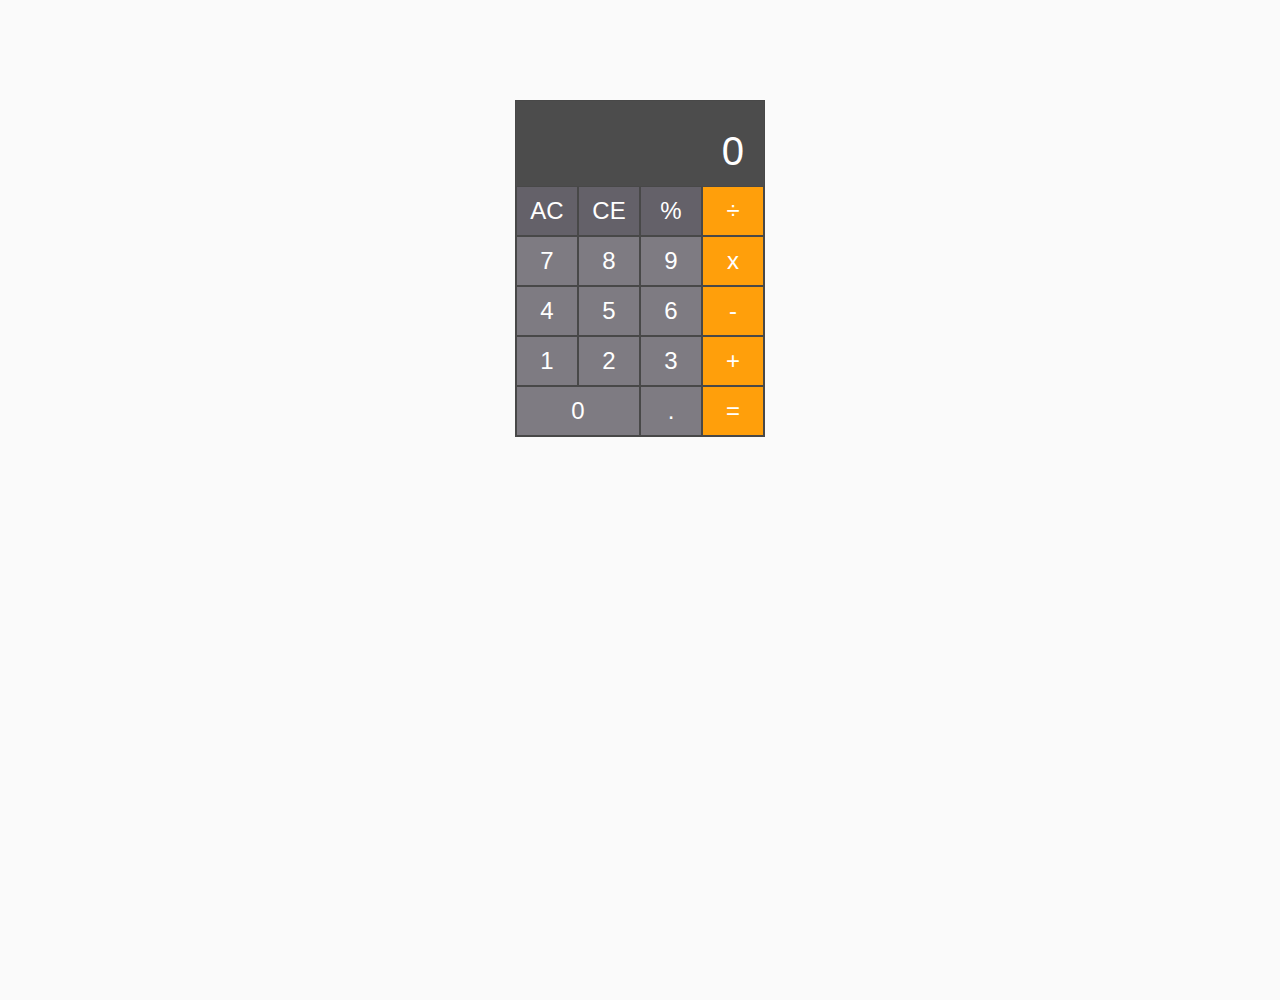
<file: projects/calculator/index.html>
<!DOCTYPE html>
<html lang="en">
<head>
  <meta charset="UTF-8">
  <meta http-equiv="X-UA-Compatible" content="IE=edge">
  <meta name="viewport" content="width=device-width, initial-scale=1.0">
  <title>Document</title>
  <link rel="stylesheet" href="./css/style.css">
</head>
<body>
    <div class="wrapper">
        <div class="calculator">
            <div class="calculator__display" id="display">0</div>
            <div class="calculator__controls">
                <button type="button" class="calculator__button" id="AC" onClick="clearDisplay(); allClear();">AC</button>
                <button type="button" class="calculator__button" id="CE" onClick="clearDisplay();">CE</button>
                <button type="button" class="calculator__button" id="percent" onClick="percent();">%</button>
                <button type="button" class="calculator__button" id="divide" onClick="pressOp('/')">÷</button>
                <button type="button" class="calculator__button" id="seven" onClick="pressNum(7);">7</button>
                <button type="button" class="calculator__button" id="eight" onClick="pressNum(8);">8</button>
                <button type="button" class="calculator__button" id="nine" onClick="pressNum(9);">9</button>
                <button type="button" class="calculator__button" id="times" onClick="pressOp('*')">x</button>
                <button type="button" class="calculator__button" id="four" onClick="pressNum(4);">4</button>
                <button type="button" class="calculator__button" id="five" onClick="pressNum(5);">5</button>
                <button type="button" class="calculator__button" id="six" onClick="pressNum(6);">6</button>
                <button type="button" class="calculator__button" id="minus" onClick="pressOp('-')">-</button>
                <button type="button" class="calculator__button" id="one" onClick="pressNum(1);">1</button>
                <button type="button" class="calculator__button" id="two" onClick="pressNum(2);">2</button>
                <button type="button" class="calculator__button" id="three" onClick="pressNum(3);">3</button>
                <button type="button" class="calculator__button" id="plus" onClick="pressOp('+');">+</button>
                <button type="button" class="calculator__button button__zero" id="zero" onClick="pressNum(0);">0</button>
                <button type="button" class="calculator__button" id="dot" onClick="pressNum('.');">.</button>
                <button type="button" class="calculator__button" id="equals" onClick="equals();">=</button>
            </div>
        </div>
    </div>
  <script src="script.js"></script>
</body>
</html>
</file>
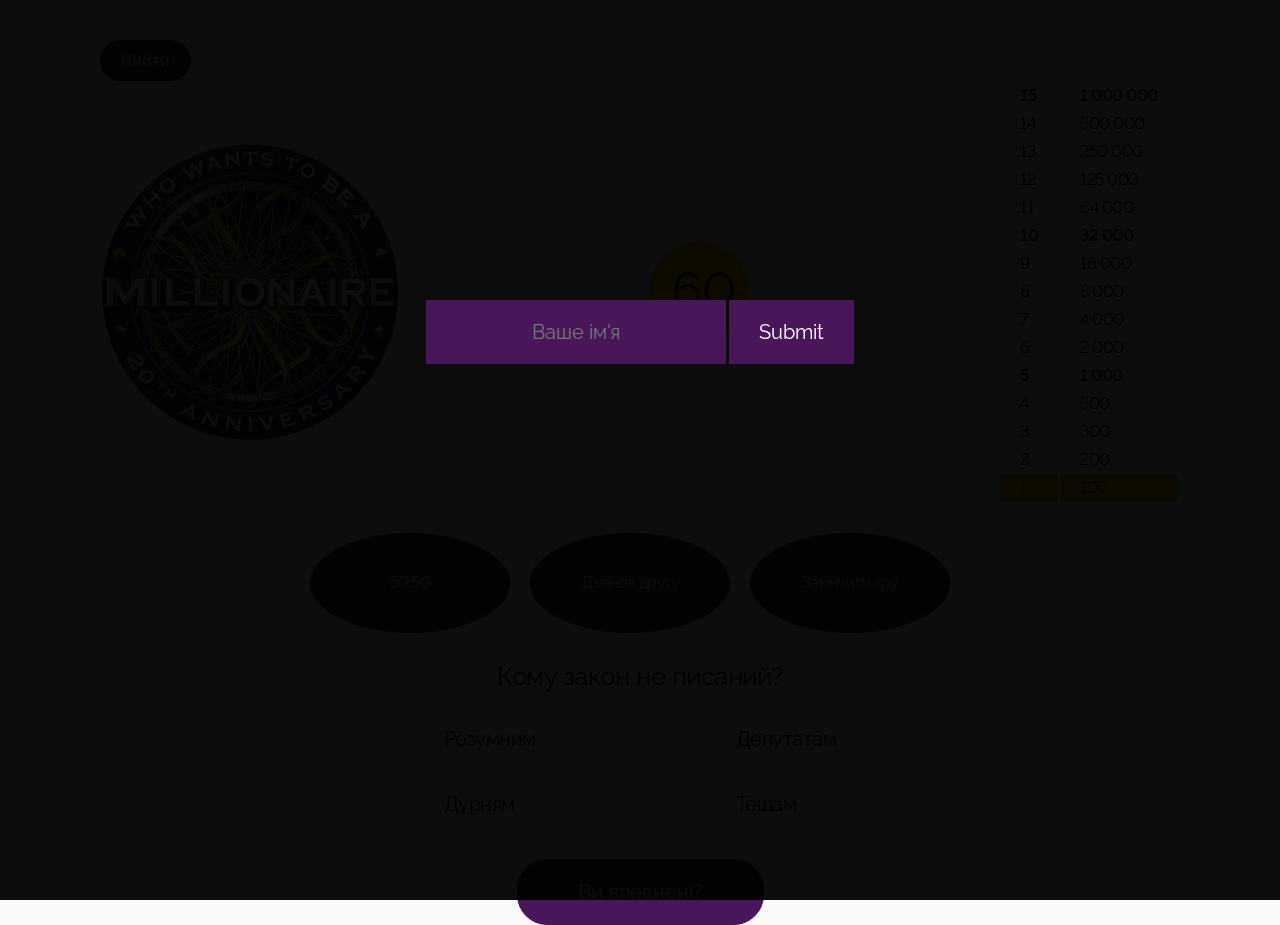
<file: projects/millionaire/index.html>
<!DOCTYPE html>
<html lang="en">
<head>
    <meta charset="UTF-8">
    <meta http-equiv="X-UA-Compatible" content="IE=edge">
    <meta name="viewport" content="width=device-width, initial-scale=1.0">
    <title>Document</title>
	<link rel="preconnect" href="https://fonts.googleapis.com">
	<link rel="preconnect" href="https://fonts.gstatic.com" crossorigin>
	<link href="https://fonts.googleapis.com/css2?family=Raleway:wght@300;400;500;700&display=swap" rel="stylesheet">
	<link rel="stylesheet" href="./css/style.css">
</head>
<body>
	<div class="millionaire">
		<button class="millionaire__exit btn"><a href="../main.html">Вийти</a></button>
		<div class="millionaire__top">
			<div class="top__logo">
				<img src="./images/Wwtbam_logo_2018.webp" alt="Logo">
			</div>
			<div class="top__help">
				<div class="top__timer" id="timer_inp">60</div>
			</div>
			<div class="top__table">
				<table>
					<tr class="tr">
		  				<td>15</td><td>1 000 000</td>
					</tr>
					<tr>
		  				<td>14</td><td>500 000</td>
					</tr>
					<tr>
		  				<td>13</td><td>250 000</td>
					</tr>
					<tr>
		  				<td>12</td><td>125 000</td>
					</tr>
					<tr>
		  				<td>11</td><td>64 000</td>
					</tr>
					<tr class="tr">
		  				<td>10</td><td>32 000</td>
					</tr>
					<tr>
		  				<td>9</td><td>16 000</td>
					</tr>
					<tr>
		  				<td>8</td><td>8 000</td>
					</tr>
					<tr>
		  				<td>7</td><td>4 000</td>
					</tr>
					<tr>
		  				<td>6</td><td>2 000</td>
					</tr>
					<tr class="tr">
		  				<td>5</td><td>1 000</td>
					</tr>
					<tr>
		  				<td>4</td><td>500</td>
					</tr>
					<tr>
		  				<td>3</td><td>300</td>
					</tr>
					<tr>
		  				<td>2</td><td>200</td>
					</tr>	        	  	  
					<tr>
		  				<td>1</td><td>100</td>
					</tr>
	  			</table>
			</div>
		</div>
	<div class="millionaire__round">
		<div class="round50 round-style round-style1"><p>50:50</p></div>
		<div class="round round-style round-style3"><p>Дзвінок другу</p></div>
		<div class="roundEnd round-style round-style4"><p>Закінчити гру</p></div>
	</div>
	<h3 class="question"></h3>
	<div class="millionaire__variants">
		<div class="variants__column">
			<div class="variants__answer">
				<input class="answer-input" type="radio" name="answer" id="answer1" value="0">
				<label for="answer1" class="answer-label"></label>
			</div>
			<div class="variants__answer">
				<input class="answer-input" type="radio" name="answer" id="answer2" value="1">
				<label for="answer2" class="answer-label"></label>
			</div>
		</div>
		<div class="variants__column">
			<div class="variants__answer">
				<input class="answer-input" type="radio" name="answer" id="answer3" value="2">
				<label for="answer3" class="answer-label"></label>
			</div>
			<div class="variants__answer">
				<input class="answer-input" type="radio" name="answer" id="answer4" value="3">
				<label for="answer4" class="answer-label"></label>
			</div>
		</div>
	</div>
	<div class="millionaire__btn">
		<input type="button" class="btn" value="Ви впевнені?">
	</div>
	<div class="start">
		<form action="">
			<input type="text" id="user" name="user" required placeholder="Ваше ім'я">
			<input type="submit" id="start">
		</form>
		</div>
	<div class="end">
		<h2 class="showResult">Ви програли</h2>
	</div>
	<div class="reStart">
		<div class="reStart__game">
			<button id="startGame" class="reStart__button">Грати</button>
		</div>
	</div>
</div>
	<script src="https://ajax.googleapis.com/ajax/libs/jquery/3.6.3/jquery.min.js"></script>
	<script src="script.js"></script>
</body>
</html>
</file>
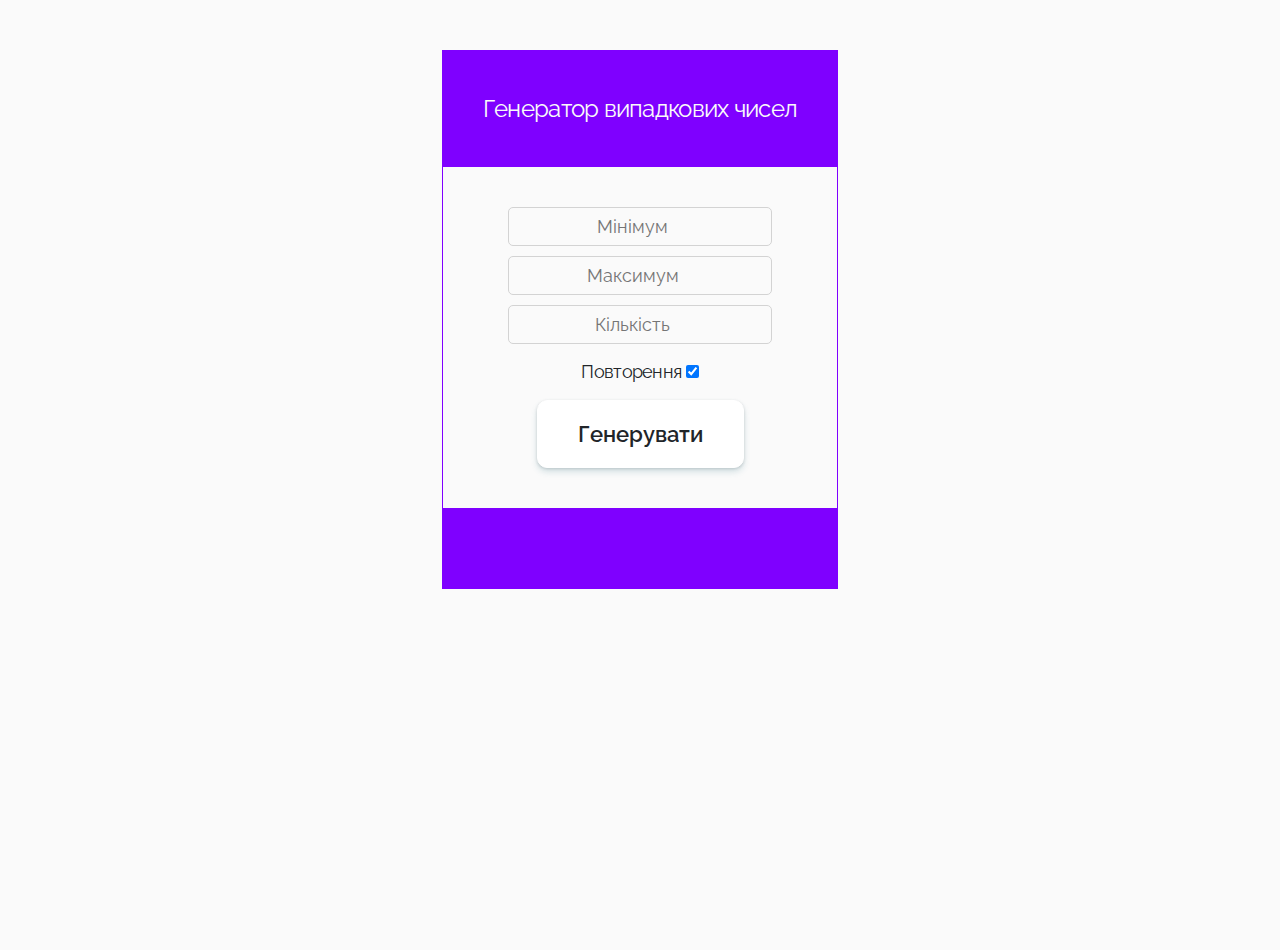
<file: projects/randomizer/index.html>
<!DOCTYPE html>
<html lang="en">
<head>
    <meta charset="UTF-8">
    <meta http-equiv="X-UA-Compatible" content="IE=edge">
    <meta name="viewport" content="width=device-width, initial-scale=1.0">
    <title>Document</title>
	<link rel="preconnect" href="https://fonts.googleapis.com">
	<link rel="preconnect" href="https://fonts.gstatic.com" crossorigin>
	<link href="https://fonts.googleapis.com/css2?family=Raleway:wght@300;400;500;700&display=swap" rel="stylesheet">
	<link rel="stylesheet" href="./css/style.css">
</head>
<body>
	<div class="randomizer">
		<div class="randomizer__wrapper">
			<h1 class="randomizer__title">Генератор випадкових чисел</h1>
				<div class="randomizer__main">
					<div class="randomizer__row">
    					<input class="randomizer__input" type="number" onfocus="this.value=''" id="inputmin" placeholder="Мінімум">
					</div>
					<div class="randomizer__row">
						<input class="randomizer__input" type="number" onfocus="this.value=''" id="inputmax" placeholder="Максимум">
					</div>
					<div class="randomizer__row">
						<input class="randomizer__input" type="number" onfocus="this.value=''" id="choose" placeholder="Кількість">
					</div>
					<div class="randomizer__row">
						<p class="randomizer__text">Повторення <input class="randomizer__input" type="checkbox" checked="checked" onfocus="this.value=''" id="replace"></p>
					</div>
					<button class="randomizer__row randomizer__btn" type="button" onclick=randomize()>Генерувати</button>
				</div>
				<div class="randomizer__row">
					<div class="randomizer__answer" id="answer"><div>
				</div>
		</div>
	</div>
    <script src="script.js"></script>
</body>
</html>
</file>
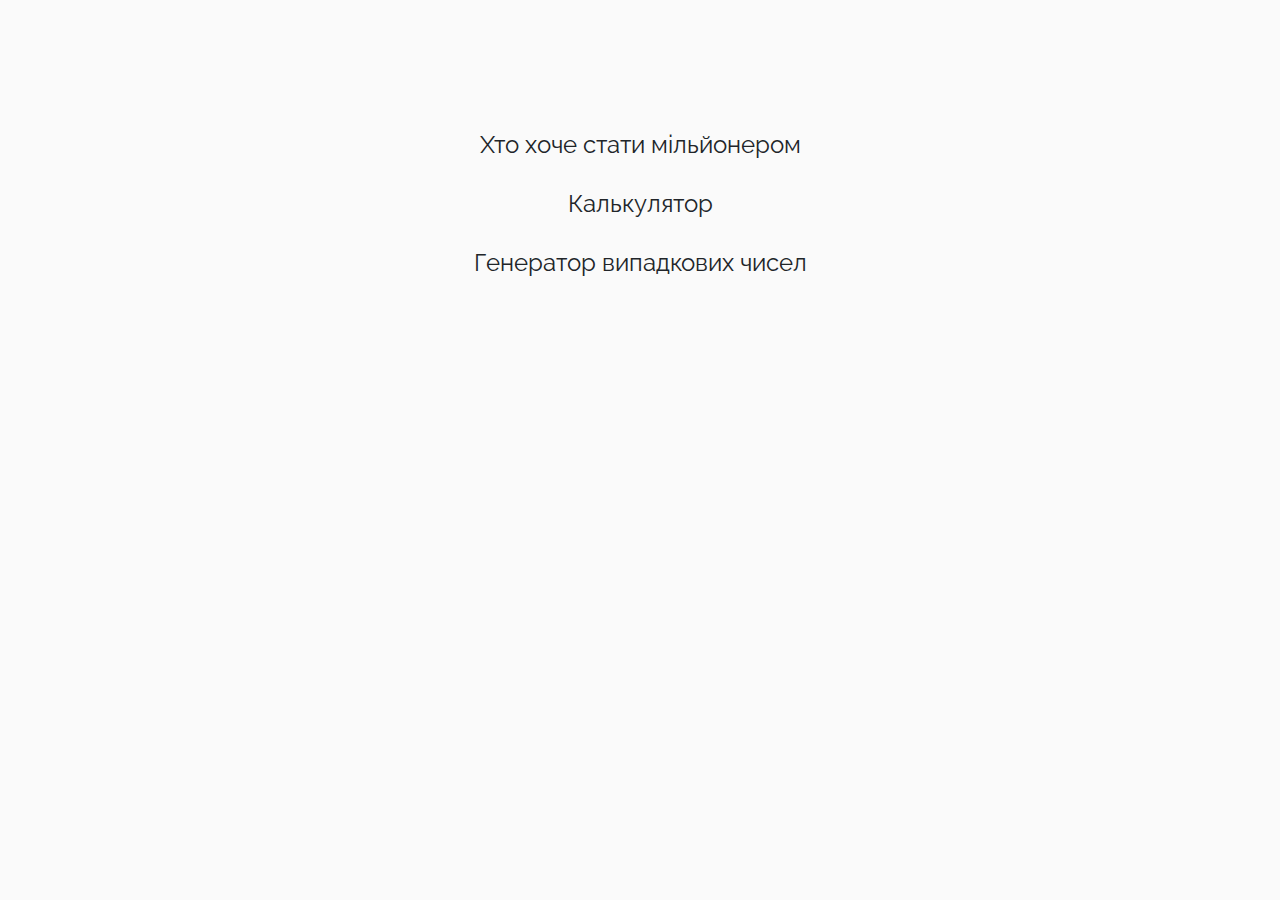
<file: projects/main.html>
<!DOCTYPE html>
<html lang="en">
<head>
    <meta charset="UTF-8">
    <meta http-equiv="X-UA-Compatible" content="IE=edge">
    <meta name="viewport" content="width=device-width, initial-scale=1.0">
    <title>Document</title>
    <link rel="preconnect" href="https://fonts.googleapis.com">
	<link rel="preconnect" href="https://fonts.gstatic.com" crossorigin>
	<link href="https://fonts.googleapis.com/css2?family=Raleway:wght@400&display=swap" rel="stylesheet">
    <link rel="stylesheet" href="main.css">
</head>
<body>
    <div class="wrapper">
        <a href="./millionaire/index.html">Хто хоче стати мільйонером</a>
        <a href="./calculator/index.html">Калькулятор</a>
        <a href="./randomizer/index.html">Генератор випадкових чисел</a>
    </div>
</body>
</html>
</file>
<file: projects/calculator/css/style.css>
* {
  padding: 0;
  margin: 0;
  border: 0;
}

*, *:before, *:after {
  -moz-box-sizing: border-box;
  -webkit-box-sizing: border-box;
  box-sizing: border-box;
}

:focus, :active {
  outline: none;
}

a:focus, a:active {
  outline: none;
}

nav, footer, header, aside {
  display: block;
}

html, body {
  height: 100%;
  width: 100%;
  font-size: 100%;
  line-height: 1;
  font-size: 16px;
  -ms-text-size-adjust: 100%;
  -moz-text-size-adjust: 100%;
  -webkit-text-size-adjust: 100%;
}

input, button, textarea {
  font-family: inherit;
}

input::-ms-clear {
  display: none;
}

button {
  cursor: pointer;
}

button::-moz-focus-inner {
  padding: 0;
  border: 0;
}

a, a:visited {
  text-decoration: none;
}

a:hover {
  text-decoration: none;
}

ul li {
  list-style: none;
}

img {
  vertical-align: top;
}

h1, h2, h3, h4, h5, h6 {
  font-size: inherit;
  font-weight: inherit;
}

a {
  color: inherit;
}

#menu__toggle {
  opacity: 0;
}

body {
  font-family: "Raleway", sans-serif;
  font-size: 40px;
  line-height: 150%;
  background-color: #FAFAFA;
  font-variant-numeric: lining-nums;
}

.wrapper {
  display: flex;
  justify-content: center;
  margin-top: 100px;
}

.calculator {
  width: 250px;
  display: flex;
  flex-direction: column;
  border: 0.3px solid #484848;
}

.calculator__button {
  font-size: 24px;
  background-color: #7E7B82;
  border: 0.3px solid #484848;
  color: white;
  font-variant-numeric: lining-nums;
  cursor: pointer;
  padding: 10px;
  text-align: center;
  transition: all 0.2s ease;
}
.calculator__button:nth-of-type(4n) {
  background-color: #FF9F0B;
}
.calculator__button:nth-of-type(4n):active {
  background-color: #cc7f08;
}
.calculator__button:nth-of-type(-1n+3) {
  background-color: #646169;
}
.calculator__button:nth-of-type(-1n+3):active {
  background-color: #A0A0A0;
}
.calculator__button:last-of-type {
  background-color: #FF9F0B;
}
.calculator__button:last-of-type:active {
  background-color: #cc7f08;
}
.calculator__button:active {
  background-color: #D0D0D0;
}

.calculator__controls {
  display: grid;
  grid-template-columns: 1fr 1fr 1fr 1fr;
  grid-template-rows: 1fr 1fr 1fr 1fr;
}

.button__zero {
  grid-row-start: 5;
  grid-row-end: 6;
  grid-column-start: 1;
  grid-column-end: 3;
}

.calculator__display {
  background-color: #4C4C4C;
  color: #fff;
  padding: 20px 20px 5px 20px;
  text-align: right;
  max-width: 100%;
}
</file>
<file: projects/millionaire/css/style.css>
* {
  padding: 0;
  margin: 0;
  border: 0;
}

*, *:before, *:after {
  -moz-box-sizing: border-box;
  -webkit-box-sizing: border-box;
  box-sizing: border-box;
}

:focus, :active {
  outline: none;
}

a:focus, a:active {
  outline: none;
}

nav, footer, header, aside {
  display: block;
}

html, body {
  height: 100%;
  width: 100%;
  font-size: 100%;
  line-height: 1;
  font-size: 16px;
  -ms-text-size-adjust: 100%;
  -moz-text-size-adjust: 100%;
  -webkit-text-size-adjust: 100%;
}

input, button, textarea {
  font-family: inherit;
}

input::-ms-clear {
  display: none;
}

button {
  cursor: pointer;
}

button::-moz-focus-inner {
  padding: 0;
  border: 0;
}

a, a:visited {
  text-decoration: none;
}

a:hover {
  text-decoration: none;
}

ul li {
  list-style: none;
}

img {
  vertical-align: top;
}

h1, h2, h3, h4, h5, h6 {
  font-size: inherit;
  font-weight: inherit;
}

a {
  color: inherit;
}

#menu__toggle {
  opacity: 0;
}

body {
  font-family: "Raleway", sans-serif;
  letter-spacing: -0.03em;
  background-color: #FAFAFA;
  font-variant-numeric: lining-nums;
  padding: 20px 100px;
  white-space: nowrap;
}

.top__logo img {
  max-width: 300px;
}

.millionaire__top {
  display: flex;
  justify-content: space-between;
  align-items: center;
}

.millionaire__round {
  width: 100%;
  display: flex;
  justify-content: center;
  margin-top: 0px;
}

.top__timer {
  margin: 0 20px;
  padding: 23px;
  width: 100px;
  height: 100px;
  background: #ffd800;
  border-radius: 50%;
  font-size: 50px;
}

.round-style {
  margin-top: 30px;
  padding: 20px;
  display: flex;
  justify-content: center;
  align-items: center;
  background: #481659;
  border-radius: 100px/50px;
  width: 200px;
  height: 100px;
  text-align: center;
  color: #fff;
  cursor: pointer;
}
.round-style:not(last-of-type) {
  margin-right: 20px;
}
.round-style:hover {
  background: #671f80;
  transition: all 0.4s ease-out;
}

.question {
  text-align: center;
  width: 100%;
  margin-top: 30px;
  font-size: 26px;
}

input[type=radio] {
  visibility: hidden;
}

.millionaire__variants {
  display: flex;
  justify-content: center;
  font-size: 20px;
  color: #000000;
}

.variants__column {
  margin: 10px 50px;
}

.variants__answer {
  margin-top: 15px;
}

input[type=radio] {
  display: none;
}

input[type=radio] + label {
  display: inline-block;
  padding: 15px 50px;
  cursor: pointer;
}

input[type=radio]:checked + label {
  border-radius: 50px;
  border: 1px solid #481659;
  transition: all 0.1s ease-out;
}

.millionaire__btn {
  display: flex;
  justify-content: center;
}

.btn {
  margin-top: 20px;
  padding: 20px 60px;
  font-size: 20px;
  background: #481659;
  color: #fff;
  border: 1px solid #481659;
  border-radius: 30px;
  cursor: pointer;
}
.btn:hover {
  background: #671f80;
  transition: all 0.4s ease-out;
}

td {
  padding: 5px 20px;
  background-color: transparent;
}

.tr {
  color: #671f80;
  font-weight: bold;
}

.millionaire__exit {
  padding: 10px 20px;
  font-size: 16px;
}

.start {
  background: rgba(0, 0, 0, 0.95);
  position: fixed;
  top: 0;
  left: 0;
  right: 0;
  bottom: 0;
  display: block;
  font-weight: bold;
  text-align: center;
}

#user {
  width: 300px;
  text-align: center;
}

#start, #user {
  font-size: 20px;
  padding: 20px 30px;
  vertical-align: center;
  margin-top: 300px;
  background: #481659;
  color: #fff;
}

.end {
  background: rgb(0, 0, 0);
  position: fixed;
  top: 0;
  left: 0;
  right: 0;
  bottom: 0;
  display: none;
  font-weight: bold;
}

.end h2 {
  padding: 20px 70px;
  font-size: 24px;
  background: #481659;
  color: #fff;
  text-align: center;
  margin-top: 400px;
}

.reStart__game {
  display: flex;
  justify-content: center;
  margin-top: 400px;
}

.reStart__button {
  padding: 20px 70px;
  font-size: 24px;
  background: #481659;
  color: #fff;
  cursor: pointer;
}
.reStart__button:hover {
  background: #671f80;
  transition: all 0.4s ease-out;
}

.reStart {
  background: rgba(0, 0, 0, 0.95);
  position: fixed;
  top: 0;
  left: 0;
  right: 0;
  bottom: 0;
  display: none;
}

.reStart h1 {
  color: #ffd800;
  text-align: center;
  margin-top: 400px;
}
</file>
<file: projects/randomizer/css/style.css>
* {
  padding: 0;
  margin: 0;
  border: 0;
}

*, *:before, *:after {
  -moz-box-sizing: border-box;
  -webkit-box-sizing: border-box;
  box-sizing: border-box;
}

:focus, :active {
  outline: none;
}

a:focus, a:active {
  outline: none;
}

nav, footer, header, aside {
  display: block;
}

html, body {
  height: 100%;
  width: 100%;
  font-size: 100%;
  line-height: 1;
  font-size: 16px;
  -ms-text-size-adjust: 100%;
  -moz-text-size-adjust: 100%;
  -webkit-text-size-adjust: 100%;
}

input, button, textarea {
  font-family: inherit;
}

input::-ms-clear {
  display: none;
}

button {
  cursor: pointer;
}

button::-moz-focus-inner {
  padding: 0;
  border: 0;
}

a, a:visited {
  text-decoration: none;
}

a:hover {
  text-decoration: none;
}

ul li {
  list-style: none;
}

img {
  vertical-align: top;
}

h1, h2, h3, h4, h5, h6 {
  font-size: inherit;
  font-weight: inherit;
}

a {
  color: inherit;
}

#menu__toggle {
  opacity: 0;
}

body {
  font-family: "Raleway", sans-serif;
  letter-spacing: -0.03em;
  line-height: 150%;
  font-size: 24px;
  background-color: #FAFAFA;
  font-variant-numeric: lining-nums;
}

.randomizer {
  display: flex;
  justify-content: center;
  align-items: center;
  margin-top: 50px;
}

.randomizer__wrapper {
  border: 1px solid #7f00ff;
  max-width: 400px;
  background-color: #FAFAFA;
}

.randomizer__title {
  padding: 40px;
  background-color: #7f00ff;
  color: #FAFAFA;
  text-align: center;
}

.randomizer__main {
  padding: 30px;
  display: flex;
  flex-direction: column;
  justify-content: center;
  align-items: center;
}

.randomizer__row {
  display: flex;
  justify-content: center;
  align-items: center;
  margin-top: 10px;
}

.randomizer__input {
  background-color: #FAFAFA;
  text-align: center;
  padding: 5px 20px;
  font-family: inherit;
  font-size: 18px;
  line-height: 1.5;
  color: #212529;
  border: 1px solid #d3d3d3;
  border-radius: 5px;
  font-variant-numeric: lining-nums;
}

.randomizer__text {
  color: #212529;
  font-size: 18px;
}

.randomizer__btn {
  display: block;
  padding: 20px 40px;
  outline: none;
  border: 1px solid #fff;
  border-radius: 10px;
  font-size: 22px;
  font-weight: 600;
  color: #212529;
  background-color: #fff;
  box-shadow: 0 4px 6px rgba(65, 132, 144, 0.2), 0 1px 3px rgba(0, 0, 0, 0.15);
  cursor: pointer;
  transition: box-shadow 0.2s;
}
.randomizer__btn:hover {
  transition: all 0.2s ease;
  box-shadow: 0 7px 14px rgba(65, 132, 144, 0.25), 0 3px 6px rgba(0, 0, 0, 0.2);
}
.randomizer__btn:active {
  box-shadow: 0 7px 14px rgba(65, 132, 144, 0.4), 0 3px 6px rgba(0, 0, 0, 0.3);
}

.randomizer__answer {
  width: 100%;
  display: flex;
  justify-content: center;
  align-items: center;
  background-color: #7f00ff;
  color: #FAFAFA;
  font-weight: 600;
  padding: 40px;
}
</file>
<file: projects/main.css>
body{
    margin-top: 100px;
    background-color: #FAFAFA;
    font-family: 'Raleway', sans-serif;
}
.wrapper{
    display: flex;
    align-items: center;
    flex-direction: column;
}
a{
    text-decoration: none;
    color: #212529;
    font-size: 24px;
    margin-top: 30px;
    cursor: pointer;
}
a:hover{
    color: 	#7f00ff;
}
</file>
